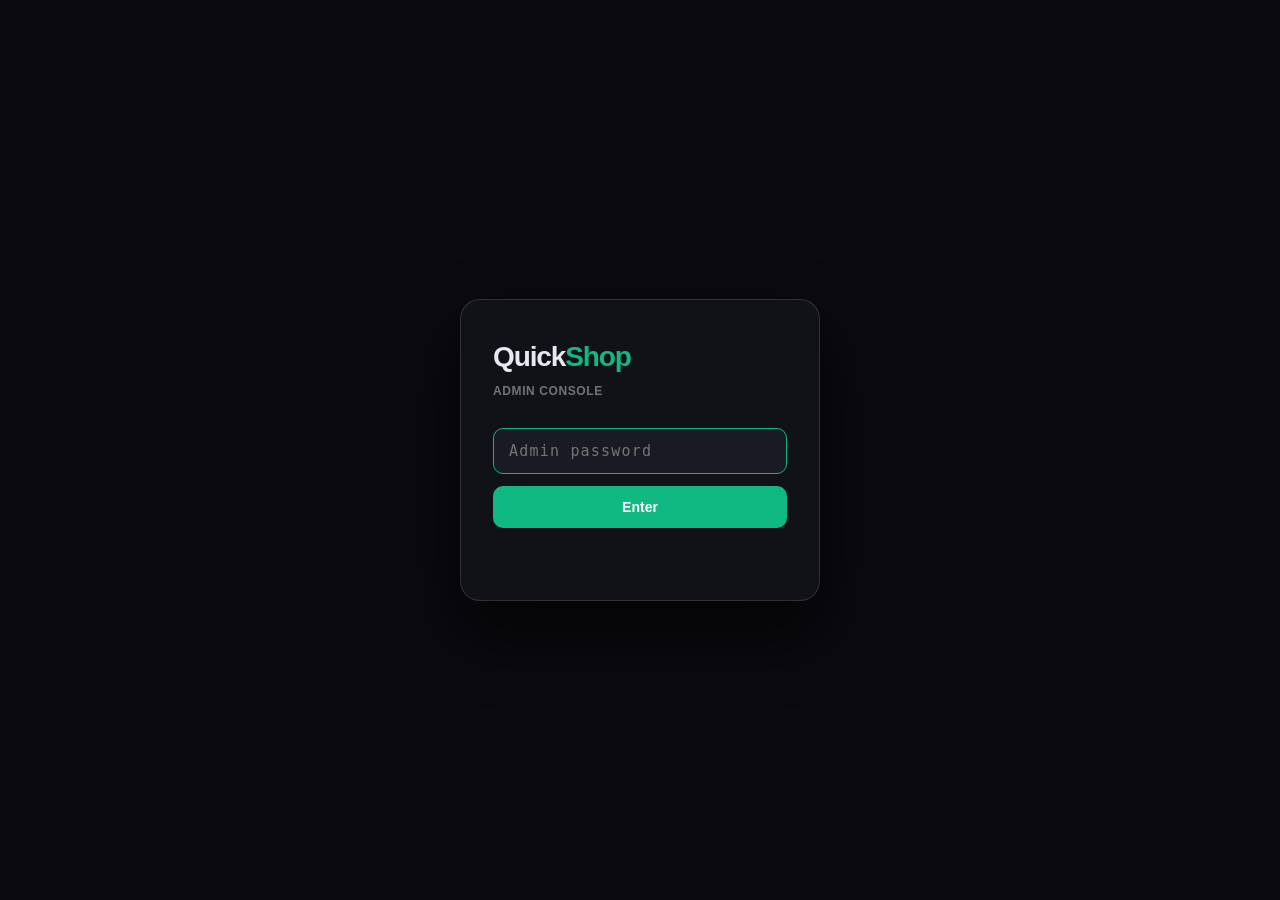
<file: admin.html>
<!DOCTYPE html>
<html lang="en">
<head>
  <meta charset="UTF-8" />
  <meta name="viewport" content="width=device-width, initial-scale=1.0" />
  <title>QS Admin</title>
  <meta name="robots" content="noindex, nofollow, noarchive, nosnippet" />
  <meta http-equiv="X-Content-Type-Options" content="nosniff" />
  <style>
    *, *::before, *::after { box-sizing: border-box; margin: 0; padding: 0; }
    :root {
      --bg:        #0a0a0f;
      --surface:   #111118;
      --lift:      #1a1a24;
      --border:    rgba(255,255,255,0.07);
      --border-hi: rgba(255,255,255,0.13);
      --text:      #e8e8f0;
      --muted:     rgba(232,232,240,0.45);
      --dim:       rgba(232,232,240,0.25);
      --green:     #10b981;
      --green-bg:  rgba(16,185,129,0.12);
      --green-bd:  rgba(16,185,129,0.3);
      --red:       #ef4444;
      --red-bg:    rgba(239,68,68,0.10);
      --red-bd:    rgba(239,68,68,0.25);
      --amber:     #f59e0b;
      --amber-bg:  rgba(245,158,11,0.10);
      --amber-bd:  rgba(245,158,11,0.25);
      --violet:    #a78bfa;
      --violet-bg: rgba(167,139,250,0.10);
      --violet-bd: rgba(167,139,250,0.25);
      --radius:    14px;
    }
    html, body { height: 100%; background: var(--bg); color: var(--text); font-family: -apple-system, BlinkMacSystemFont, 'Segoe UI', sans-serif; font-size: 14px; line-height: 1.5; -webkit-font-smoothing: antialiased; }

    /* GATE */
    #gate { position: fixed; inset: 0; display: flex; align-items: center; justify-content: center; background: var(--bg); z-index: 9999; padding: 24px; }
    #gate-card { width: 100%; max-width: 360px; background: var(--surface); border: 1px solid var(--border-hi); border-radius: 20px; padding: 36px 32px; box-shadow: 0 32px 64px rgba(0,0,0,0.6); }
    #gate-logo { font-size: 28px; font-weight: 900; letter-spacing: -0.04em; color: var(--text); margin-bottom: 4px; }
    #gate-logo span { color: var(--green); }
    #gate-sub { font-size: 12px; color: var(--muted); font-weight: 600; letter-spacing: 0.05em; text-transform: uppercase; margin-bottom: 28px; }
    #gate-input { width: 100%; background: var(--lift); border: 1.5px solid var(--border-hi); border-radius: 10px; color: var(--text); font-size: 15px; font-family: monospace; padding: 13px 15px; outline: none; letter-spacing: 0.08em; transition: border-color 0.15s; margin-bottom: 12px; }
    #gate-input[type="password"] { -webkit-text-security: disc; }
    #gate-input:focus { border-color: var(--green); }
    #gate-input.error { border-color: var(--red); animation: shake 0.3s ease; }
    #gate-btn { width: 100%; background: var(--green); border: 0; border-radius: 10px; color: #fff; font-size: 14px; font-weight: 700; padding: 13px; cursor: pointer; font-family: inherit; }
    #gate-btn:disabled { opacity: 0.5; cursor: not-allowed; }
    #gate-err { font-size: 12px; color: var(--red); text-align: center; margin-top: 10px; min-height: 18px; line-height: 1.5; }
    #gate-attempts { font-size: 11px; color: var(--dim); text-align: center; margin-top: 8px; }

    /* APP */
    #app { display: none; min-height: 100vh; }
    #app.visible { display: block; }

    /* HEADER */
    #header { position: sticky; top: 0; z-index: 100; background: rgba(10,10,15,0.9); backdrop-filter: blur(20px); border-bottom: 1px solid var(--border); padding: 14px 20px; display: flex; align-items: center; justify-content: space-between; }
    #header-brand { font-size: 15px; font-weight: 800; letter-spacing: -0.02em; }
    #header-brand span { color: var(--green); }
    #header-meta { font-size: 11px; color: var(--muted); font-weight: 600; }
    #header-actions { display: flex; align-items: center; gap: 8px; }
    #refresh-btn { background: var(--lift); border: 1px solid var(--border-hi); border-radius: 8px; color: var(--text); font-size: 12px; font-weight: 600; padding: 7px 12px; cursor: pointer; font-family: inherit; }
    #signout-btn { background: var(--red-bg); border: 1px solid var(--red-bd); border-radius: 8px; color: var(--red); font-size: 12px; font-weight: 600; padding: 7px 12px; cursor: pointer; font-family: inherit; }

    /* STATS */
    #stats { display: grid; grid-template-columns: repeat(4,1fr); gap: 10px; padding: 16px 20px; border-bottom: 1px solid var(--border); }
    .stat-card { background: var(--surface); border: 1px solid var(--border); border-radius: var(--radius); padding: 14px 16px; }
    .stat-val { font-size: 24px; font-weight: 900; letter-spacing: -0.04em; line-height: 1; margin-bottom: 4px; }
    .stat-lbl { font-size: 10px; font-weight: 700; text-transform: uppercase; letter-spacing: 0.06em; color: var(--muted); }
    .stat-green  .stat-val { color: var(--green); }
    .stat-red    .stat-val { color: var(--red); }
    .stat-amber  .stat-val { color: var(--amber); }
    .stat-violet .stat-val { color: var(--violet); }

    /* ACCOUNT FILTERS */
    #filters { margin: 16px 20px 0; padding: 14px; background: var(--surface); border: 1px solid var(--border); border-radius: var(--radius); display: grid; grid-template-columns: repeat(4, minmax(0, 1fr)); gap: 10px; }
    .filter-field { display: flex; flex-direction: column; gap: 5px; min-width: 0; }
    .filter-field label { color: var(--muted); font-size: 10px; font-weight: 700; text-transform: uppercase; letter-spacing: .06em; }
    .filter-field select, .filter-field input { width: 100%; min-width: 0; padding: 9px 10px; border-radius: 8px; border: 1px solid var(--border-hi); background: var(--lift); color: var(--text); font: inherit; color-scheme: dark; }
    #filter-summary { grid-column: 1 / -1; color: var(--muted); font-size: 11px; }
    @media (max-width: 700px) { #filters { grid-template-columns: repeat(2, minmax(0, 1fr)); margin-left: 12px; margin-right: 12px; } #stats { grid-template-columns: repeat(2,1fr); padding-left: 12px; padding-right: 12px; } #vendor-list { padding-left: 12px; padding-right: 12px; } }
    /* VENDOR LIST */
    #vendor-list { padding: 16px 20px; display: flex; flex-direction: column; gap: 10px; }
    .vendor-card { background: var(--surface); border: 1px solid var(--border); border-radius: var(--radius); overflow: hidden; }
    .vendor-card.is-founder { border-color: rgba(167,139,250,0.25); }
    .vendor-top { display: flex; align-items: center; gap: 14px; padding: 16px; }
    .vendor-avatar { width: 44px; height: 44px; border-radius: 11px; background: var(--lift); border: 1px solid var(--border-hi); display: flex; align-items: center; justify-content: center; font-size: 16px; font-weight: 800; color: var(--green); flex-shrink: 0; text-transform: uppercase; overflow: hidden; }
    .vendor-avatar img { width: 100%; height: 100%; object-fit: cover; border-radius: inherit; }
    .vendor-info { flex: 1; min-width: 0; }
    .vendor-name  { font-size: 14px; font-weight: 700; white-space: nowrap; overflow: hidden; text-overflow: ellipsis; }
    .vendor-email { font-size: 11px; color: var(--muted); white-space: nowrap; overflow: hidden; text-overflow: ellipsis; margin-top: 2px; }
    .vendor-badges { display: flex; gap: 5px; margin-top: 5px; flex-wrap: wrap; }
    .badge { font-size: 10px; font-weight: 700; padding: 2px 8px; border-radius: 99px; white-space: nowrap; }
    .badge-active  { background: var(--green-bg);  color: var(--green);  border: 1px solid var(--green-bd); }
    .badge-lapsed  { background: var(--red-bg);    color: var(--red);    border: 1px solid var(--red-bd); }
    .badge-pending { background: var(--amber-bg);  color: var(--amber);  border: 1px solid var(--amber-bd); }
    .badge-founder { background: var(--violet-bg); color: var(--violet); border: 1px solid var(--violet-bd); }
    .vendor-meta { padding: 0 16px 14px; display: flex; flex-wrap: wrap; gap: 6px; font-size: 11px; color: var(--muted); }
    .vendor-meta-item { background: var(--lift); border: 1px solid var(--border); border-radius: 6px; padding: 3px 8px; }
    .vendor-meta-item.expiry-soon { color: var(--amber); border-color: var(--amber-bd); }
    .vendor-meta-item.expiry-ok   { color: var(--green); border-color: var(--green-bd); }
    .vendor-meta-item.expiry-gone { color: var(--red);   border-color: var(--red-bd); }
    .vendor-actions { border-top: 1px solid var(--border); padding: 10px 16px; display: flex; gap: 8px; flex-wrap: wrap; align-items: center; }
    .btn { font-size: 12px; font-weight: 700; padding: 7px 14px; border-radius: 8px; border: 0; cursor: pointer; white-space: nowrap; font-family: inherit; transition: opacity 0.15s; }
    .btn:active { opacity: 0.8; }
    .btn:disabled { opacity: 0.35; cursor: not-allowed; }
    .btn-activate    { background: var(--green); color: #fff; }
    .btn-revoke      { background: var(--red-bg);    color: var(--red);    border: 1px solid var(--red-bd); }
    .btn-founder-on  { background: var(--violet-bg); color: var(--violet); border: 1px solid var(--violet-bd); }
    .btn-founder-off { background: var(--lift);      color: var(--muted);  border: 1px solid var(--border-hi); }
    .action-result { font-size: 11px; font-weight: 600; margin-left: auto; opacity: 0; transition: opacity 0.3s; color: var(--green); }
    .action-result.visible { opacity: 1; }
    .action-result.error { color: var(--red); }


    /* REFERRAL PAYOUTS — compact operational queue */
    #payout-section { margin: 16px 20px 0; padding: 16px; background: var(--surface); border: 1px solid var(--border); border-radius: var(--radius); }
    .payout-heading { display:flex; align-items:flex-start; justify-content:space-between; gap:12px; flex-wrap:wrap; margin-bottom:12px; }
    .payout-title { font-size:15px; font-weight:800; letter-spacing:-.02em; }
    .payout-subtitle { color:var(--muted); font-size:11px; margin-top:3px; max-width:620px; }
    #payout-summary { display:grid; grid-template-columns:repeat(3,minmax(0,1fr)); gap:8px; margin-bottom:12px; }
    .payout-stat { background:var(--lift); border:1px solid var(--border); border-radius:10px; padding:10px 12px; }
    .payout-stat strong { display:block; font-size:20px; line-height:1.2; font-variant-numeric:tabular-nums; }
    .payout-stat span { display:block; color:var(--muted); font-size:10px; text-transform:uppercase; letter-spacing:.05em; margin-top:4px; }
    .payout-toolbar { display:grid; grid-template-columns:minmax(180px,.7fr) minmax(220px,1.3fr); gap:8px; margin-bottom:12px; }
    .payout-toolbar label { display:flex; flex-direction:column; gap:5px; color:var(--muted); font-size:10px; font-weight:700; text-transform:uppercase; letter-spacing:.06em; min-width:0; }
    .payout-toolbar select, .payout-toolbar input { width:100%; min-width:0; padding:9px 10px; border-radius:8px; border:1px solid var(--border-hi); background:var(--lift); color:var(--text); font:inherit; color-scheme:dark; }
    .payout-queue-note { color:var(--muted); font-size:11px; margin:0 0 10px; }
    #payout-list { display:grid; grid-template-columns:repeat(2,minmax(0,1fr)); gap:8px; align-items:start; }
    .payout-card { min-width:0; border:1px solid var(--border-hi); border-radius:11px; overflow:hidden; background:rgba(255,255,255,.012); }
    .payout-card.is-priority { border-color:var(--amber-bd); }
    .payout-card.is-ready { border-color:var(--green-bd); }
    .payout-main { padding:12px; display:flex; gap:12px; align-items:flex-start; }
    .payout-vendor { flex:1; min-width:0; }
    .payout-vendor-name { font-weight:800; font-size:13px; overflow-wrap:anywhere; }
    .payout-vendor-meta { color:var(--muted); font-size:11px; overflow-wrap:anywhere; margin-top:2px; }
    .payout-badges { display:flex; flex-wrap:wrap; gap:5px; margin-top:7px; }
    .payout-progress { height:5px; background:var(--lift); border-radius:99px; overflow:hidden; margin-top:9px; }
    .payout-progress > span { display:block; height:100%; background:var(--amber); border-radius:99px; }
    .payout-progress.ready > span { background:var(--green); }
    .payout-count { font-size:12px; font-weight:800; white-space:nowrap; text-align:right; font-variant-numeric:tabular-nums; }
    .payout-count small { display:block; color:var(--muted); font-size:10px; font-weight:600; margin-top:3px; }
    .payout-actions { border-top:1px solid var(--border); padding:9px 12px; display:flex; gap:7px; align-items:center; flex-wrap:wrap; }
    .payout-actions .vendor-email { flex:1 1 100%; margin-top:2px; }
    .btn-payout { background:var(--green); color:#fff; }
    .btn-whatsapp { background:#166534; color:#fff; }
    .btn-paid { background:var(--violet-bg); color:var(--violet); border:1px solid var(--violet-bd); }
    .btn-muted { background:var(--lift); color:var(--muted); border:1px solid var(--border-hi); }
    .payout-empty { grid-column:1 / -1; padding:18px 10px; color:var(--muted); font-size:12px; text-align:center; }
    .payout-error { color:var(--red); }
    @media (max-width:900px) { #payout-list { grid-template-columns:1fr; } }
    @media (max-width:700px) { #payout-section { margin-left:12px; margin-right:12px; padding:12px; } #payout-summary { grid-template-columns:repeat(3,minmax(0,1fr)); } .payout-stat { padding:9px 8px; } .payout-stat strong { font-size:17px; } .payout-main { padding:10px; } .payout-toolbar { grid-template-columns:1fr; } }

    /* Admin workspace refinements */
    #stats{gap:8px;padding:12px 20px 0;border-bottom:0}
    .stat-card{background:transparent;border:1px solid var(--border);border-radius:10px;padding:9px 12px}
    .stat-val{font-size:20px;font-weight:850;letter-spacing:-.04em;line-height:1;margin-bottom:4px}
    .stat-lbl{font-size:9px;font-weight:700;letter-spacing:.06em}
    .queue-label-short{display:none}
    #header{position:sticky;top:0;z-index:100;background:rgba(10,10,15,.96);backdrop-filter:blur(20px);padding:10px 20px;gap:12px}
    #header-actions{display:flex;align-items:center;gap:7px;flex-wrap:wrap}
    #payout-open-btn{display:inline-flex;align-items:center;gap:7px;min-height:36px;padding:7px 12px;background:var(--green-bg);border:1px solid var(--green-bd);border-radius:8px;color:var(--green);font-size:12px;font-weight:800;cursor:pointer;font-family:inherit;white-space:nowrap}
    .attention-count{display:inline-flex;align-items:center;justify-content:center;min-width:19px;height:19px;padding:0 5px;border-radius:99px;background:var(--amber);color:#17120a;font-size:10px;font-weight:900}
    .attention-count[hidden]{display:none!important}
    #global-tools{display:flex;align-items:center;gap:8px;padding:12px 20px 0;position:relative;overflow:visible}
    #account-search{flex:1;min-width:0;width:100%;padding:11px 13px;border-radius:10px;border:1px solid var(--border-hi);background:var(--surface);color:var(--text);font:inherit}
    #filters-toggle{flex-shrink:0;padding:10px 12px;border-radius:10px;border:1px solid var(--border-hi);background:var(--lift);color:var(--text);font:inherit;font-size:12px;font-weight:700;cursor:pointer}
    #active-filter-chips{display:flex;flex-wrap:wrap;gap:6px;padding:7px 20px 0}
    .filter-chip{border:1px solid var(--border-hi);background:var(--lift);color:var(--muted);border-radius:99px;padding:3px 8px;font-size:10px}
    #filters[hidden]{display:none!important}
    #filters{position:fixed;z-index:450;display:grid;grid-template-columns:minmax(0,1fr);gap:10px;width:min(360px,calc(100vw - 24px));max-height:min(70dvh,520px);overflow:auto;padding:14px;margin:0;border:1px solid var(--border-hi);border-radius:13px;background:var(--surface);box-shadow:0 18px 50px rgba(0,0,0,.48)}
    #filters .filter-field{min-width:0}
    #filters #filter-summary{grid-column:1/-1;padding-top:2px;font-size:11px;color:var(--muted)}
    @media(min-width:560px){#filters{grid-template-columns:repeat(2,minmax(0,1fr))}#filters .filter-field:first-child{grid-column:1/-1}}
    #payout-overlay{position:fixed;inset:0;z-index:500;display:none;align-items:center;justify-content:center;padding:16px;background:rgba(3,5,8,.8);backdrop-filter:blur(10px)}
    #payout-overlay.open{display:flex;animation:queue-in .16s ease-out}
    #payout-section{margin:0;width:min(1180px,100%);max-height:calc(100dvh - 32px);overflow-y:auto;overscroll-behavior:contain;background:var(--bg);border-color:var(--border-hi);scrollbar-gutter:stable}
    #payout-section>.payout-heading{position:sticky;top:-12px;z-index:3;background:var(--bg);padding:12px 0 10px;margin-top:-12px;border-bottom:1px solid var(--border)}
    #payout-list{display:grid;grid-template-columns:repeat(2,minmax(0,1fr));gap:8px;align-items:start}
    #activation-attention{margin:0 0 14px;padding:0 0 12px;border:0;border-bottom:1px solid var(--border);background:transparent;border-radius:0}
    #activation-attention[hidden]{display:none!important}
    .activation-attention-heading{display:flex;justify-content:space-between;gap:8px;font-size:12px;font-weight:800;margin-bottom:7px}
    #activation-list{display:grid;grid-template-columns:repeat(2,minmax(0,1fr));gap:6px}
    .activation-row{display:flex;align-items:center;justify-content:space-between;gap:8px;min-width:0;padding:8px 0;background:transparent;border:0;border-bottom:1px solid var(--border)}
    .vendor-card.review-target{border-color:var(--green);box-shadow:0 0 0 2px var(--green-bg);scroll-margin-top:100px}
    .activation-row-info{min-width:0;overflow-wrap:anywhere;font-size:11px}
    .activation-row-info small{display:block;color:var(--muted);font-size:10px}
    .activation-review{flex-shrink:0;background:var(--lift);color:var(--text);border:1px solid var(--border-hi);border-radius:7px;padding:6px 8px;font:inherit;font-size:10px;font-weight:700;cursor:pointer}
    @media(max-width:700px){#activation-list{grid-template-columns:1fr}}
    #payout-close-btn{width:36px;height:36px;display:inline-flex;align-items:center;justify-content:center;border:1px solid var(--border-hi);border-radius:9px;background:var(--lift);color:var(--text);font-size:20px;cursor:pointer}
    body.queue-open{overflow:hidden}
    .vendor-referral-summary{display:grid;grid-template-columns:repeat(3,minmax(0,1fr));gap:7px;padding:0 16px 12px}
    .vendor-referral-metric{min-width:0;background:rgba(255,255,255,.018);border:1px solid var(--border);border-radius:8px;padding:7px 9px}
    .vendor-referral-metric strong{display:block;font-size:14px;line-height:1.2;font-variant-numeric:tabular-nums}
    .vendor-referral-metric span{display:block;color:var(--muted);font-size:9px;text-transform:uppercase;letter-spacing:.04em;margin-top:3px}
    @keyframes queue-in{from{opacity:0}to{opacity:1}}
    @media(prefers-reduced-motion:reduce){#payout-overlay.open{animation:none}}
    @media(max-width:700px){#header{padding:9px 12px;align-items:flex-start}#header-meta{display:none}#header-actions{gap:5px}#payout-open-btn,#refresh-btn,#signout-btn{min-height:36px;padding:7px 8px;font-size:11px}#global-tools{padding:10px 12px 0}#active-filter-chips{padding-left:12px;padding-right:12px}#filters{grid-template-columns:repeat(2,minmax(0,1fr));margin-left:12px;margin-right:12px}#stats{grid-template-columns:repeat(4,minmax(0,1fr));gap:5px;padding:10px 12px 0}.stat-card{padding:8px 5px}.stat-val{font-size:17px}.stat-lbl{font-size:8px;letter-spacing:0}#vendor-list{padding:12px}#payout-overlay{padding:0;align-items:stretch}#payout-section{width:100%;height:100dvh;max-height:100dvh;border-radius:0;padding:12px;padding-top:max(12px,env(safe-area-inset-top));padding-bottom:max(12px,env(safe-area-inset-bottom))}#payout-list{grid-template-columns:1fr}.vendor-referral-summary{padding-left:12px;padding-right:12px;gap:5px}.vendor-referral-metric{padding:7px}.vendor-referral-metric span{font-size:8px}}
    @media(max-width:430px){#header-brand{font-size:13px}#header-actions{gap:4px}#payout-open-btn{max-width:116px;overflow:hidden;text-overflow:ellipsis;font-size:10px}.queue-label-full{display:none}.queue-label-short{display:inline}#refresh-btn,#signout-btn{font-size:0;min-width:36px}#refresh-btn:after{content:'↻';font-size:16px}#signout-btn:after{content:'⇥';font-size:16px}#stats{grid-template-columns:repeat(2,minmax(0,1fr))}}
    /* STATES */
    #loading-state, #empty-state, #error-state { padding: 60px 20px; text-align: center; color: var(--muted); line-height: 1.7; }
    .spinner { width: 28px; height: 28px; border: 2.5px solid var(--border-hi); border-top-color: var(--green); border-radius: 50%; animation: spin 0.7s linear infinite; margin: 0 auto 12px; }

    /* TOAST */
    #toast { position: fixed; bottom: 24px; left: 50%; transform: translateX(-50%) translateY(80px); background: var(--surface); border: 1px solid var(--border-hi); border-radius: 10px; padding: 11px 18px; font-size: 13px; font-weight: 600; color: var(--text); box-shadow: 0 8px 32px rgba(0,0,0,0.5); transition: transform 0.28s cubic-bezier(0.34,1.56,0.64,1), opacity 0.28s; opacity: 0; z-index: 9999; white-space: nowrap; pointer-events: none; }
    #toast.show { transform: translateX(-50%) translateY(0); opacity: 1; }
    #toast.success { border-color: var(--green-bd); color: var(--green); }
    #toast.error   { border-color: var(--red-bd);   color: var(--red); }

    /* CONFIRM */
    #confirm-overlay { position: fixed; inset: 0; background: rgba(0,0,0,0.7); backdrop-filter: blur(8px); display: none; align-items: center; justify-content: center; z-index: 9998; padding: 24px; }
    #confirm-overlay.open { display: flex; }
    #confirm-card { background: var(--surface); border: 1px solid var(--border-hi); border-radius: 18px; padding: 28px 24px; max-width: 340px; width: 100%; box-shadow: 0 24px 48px rgba(0,0,0,0.6); }
    #confirm-title { font-size: 16px; font-weight: 800; margin-bottom: 8px; }
    #confirm-body  { font-size: 13px; color: var(--muted); line-height: 1.6; margin-bottom: 20px; }
    #confirm-actions { display: flex; gap: 10px; }
    #confirm-ok     { flex: 1; padding: 11px; border-radius: 10px; border: 0; font-size: 13px; font-weight: 700; cursor: pointer; background: var(--red); color: #fff; font-family: inherit; }
    #confirm-cancel { flex: 1; padding: 11px; border-radius: 10px; border: 1px solid var(--border-hi); font-size: 13px; font-weight: 700; cursor: pointer; background: var(--lift); color: var(--text); font-family: inherit; }

    /* LOCKSCREEN */
    #lockscreen { position: fixed; inset: 0; background: var(--bg); display: none; align-items: center; justify-content: center; z-index: 99999; flex-direction: column; gap: 12px; text-align: center; padding: 24px; }
    #lockscreen.visible { display: flex; }
    #lock-icon  { font-size: 40px; margin-bottom: 4px; }
    #lock-title { font-size: 18px; font-weight: 800; }
    #lock-body  { font-size: 13px; color: var(--muted); line-height: 1.6; }
    #lock-timer { font-size: 24px; font-weight: 900; color: var(--red); font-variant-numeric: tabular-nums; }

    @keyframes spin  { to { transform: rotate(360deg); } }
    @keyframes shake { 0%,100%{transform:translateX(0)} 20%,60%{transform:translateX(-6px)} 40%,80%{transform:translateX(6px)} }
  </style>
</head>
<body>

<div id="lockscreen">
  <div id="lock-icon">🔒</div>
  <div id="lock-title">Too many attempts</div>
  <div id="lock-body">Admin access locked. Try again in:</div>
  <div id="lock-timer">15:00</div>
</div>

<div id="gate">
  <div id="gate-card">
    <div id="gate-logo">Quick<span>Shop</span></div>
    <div id="gate-sub">Admin Console</div>
    <input id="gate-input" type="password" placeholder="Admin password" autocomplete="current-password" autofocus />
    <button id="gate-btn" type="button">Enter</button>
    <div id="gate-err"></div>
    <div id="gate-attempts"></div>
  </div>
</div>

<div id="confirm-overlay">
  <div id="confirm-card">
    <div id="confirm-title"></div>
    <div id="confirm-body"></div>
    <div id="confirm-actions">
      <button id="confirm-cancel" type="button">Cancel</button>
      <button id="confirm-ok"     type="button">Confirm</button>
    </div>
  </div>
</div>

<div id="toast"></div>

<div id="app">
  <div id="header">
    <div><div id="header-brand">Quick<span>Shop</span> Admin</div><div id="header-meta">Vendor management console</div></div>
    <div id="header-actions">
      <button id="payout-open-btn" type="button" aria-haspopup="dialog" aria-controls="payout-section" aria-expanded="false"><span class="queue-label-full">Action queue</span><span class="queue-label-short">Action queue</span> <span id="attention-count" class="attention-count" hidden></span></button>
      <button id="refresh-btn" type="button" aria-label="Refresh vendor and referral data">&#8635; Refresh</button>
      <button id="signout-btn" type="button" aria-label="Sign out">Sign out</button>
    </div>
  </div>
  <div id="global-tools" role="search"><input id="account-search" type="search" placeholder="Search store, owner, email, phone or ID…" autocomplete="off" aria-label="Search all vendors" /><button id="filters-toggle" type="button" aria-controls="filters" aria-expanded="false">☷ Filters</button></div>
  <div id="active-filter-chips" aria-live="polite"></div>
  <div id="stats">
    <div class="stat-card stat-violet"><div class="stat-val" id="s-total">&#8212;</div><div class="stat-lbl">Total</div></div>
    <div class="stat-card stat-green"> <div class="stat-val" id="s-active">&#8212;</div><div class="stat-lbl">Active</div></div>
    <div class="stat-card stat-red">   <div class="stat-val" id="s-lapsed">&#8212;</div><div class="stat-lbl">Lapsed</div></div>
    <div class="stat-card stat-amber"> <div class="stat-val" id="s-expiring">&#8212;</div><div class="stat-lbl">Expiring &le;7d</div></div>
  </div>

  <div id="payout-overlay" aria-hidden="true"><section id="payout-section" role="dialog" aria-modal="true" aria-labelledby="payout-dialog-title" tabindex="-1">
    <div class="payout-heading"><div><div class="payout-title" id="payout-dialog-title">Activation &amp; payout action queue</div><div class="payout-subtitle">Payment claims awaiting review and referral payouts that need action. Use Active stores or Approaching to check referral progress.</div></div>
      <div style="display:flex;gap:7px;align-items:center"><button id="payout-refresh-btn" class="btn btn-muted" type="button">Refresh queue</button><button id="payout-close-btn" type="button" aria-label="Close referral payout queue" title="Close queue">×</button></div>
    </div>
    <section id="activation-attention" aria-label="Activation waiting list" hidden><div class="activation-attention-heading"><span>Activation waiting list</span><span id="activation-count">0</span></div><div id="activation-list"></div></section>
    <div id="payout-summary" aria-live="polite">
      <div class="payout-stat"><strong id="ps-near">—</strong><span>Active · approaching</span></div>
      <div class="payout-stat"><strong id="ps-ready">—</strong><span>Ready / requested</span></div>
      <div class="payout-stat"><strong id="ps-pending">—</strong><span>Outstanding batches</span></div>
    </div>
    <div class="payout-toolbar" aria-label="Payout queue filters">
      <label for="payout-view-filter">Queue view
        <select id="payout-view-filter">
          <option value="priority">Priority queue</option>
          <option value="outstanding">Outstanding requests</option>
          <option value="active">Active stores</option>
          <option value="ready">Ready / review</option>
          <option value="approaching">Approaching (7–9)</option>
          <option value="history">Inactive / history</option>
          <option value="all">All payout records</option>
        </select>
      </label>
    </div>
    <div id="payout-queue-note" class="payout-queue-note" aria-live="polite">Priority queue · unresolved payout requests and active stores nearing payout.</div>
    <div id="payout-list"><div class="payout-empty">Sign in to load referral payout data.</div></div>
  </section></div>
  <section id="filters" aria-label="Filter accounts" hidden>
    <div class="filter-field"><label for="status-filter">Account status</label><select id="status-filter"><option value="all">All accounts</option><option value="active">Active stores</option><option value="inactive">Inactive stores</option><option value="pending-activation">Pending activation</option><option value="founders">Founders</option><option value="never">Never activated / no recorded payment</option></select></div>
    <div class="filter-field"><label for="created-from">Created from</label><input id="created-from" type="date" /></div>
    <div class="filter-field"><label for="created-to">Created to</label><input id="created-to" type="date" /></div>
    <div id="filter-summary" aria-live="polite">Showing all accounts</div>
  </section>

  <div id="vendor-list">
    <div id="loading-state"><div class="spinner"></div>Loading vendors&hellip;</div>
  </div>
</div>

<script>
(function () {
  'use strict';

  // ── BRUTE-FORCE PROTECTION ─────────────────────────────────────────────
  var MAX_ATTEMPTS = 5;
  var LOCKOUT_MS   = 15 * 60 * 1000;
  var ATTEMPT_KEY  = 'qs_admin_attempts';
  var LOCKOUT_KEY  = 'qs_admin_lockout_until';

  function getAttempts()     { return parseInt(sessionStorage.getItem(ATTEMPT_KEY)  || '0', 10); }
  function getLockoutUntil() { return parseInt(sessionStorage.getItem(LOCKOUT_KEY) || '0', 10); }
  function setAttempts(n)    { sessionStorage.setItem(ATTEMPT_KEY, String(n)); }
  function setLockoutUntil(t){ sessionStorage.setItem(LOCKOUT_KEY, String(t)); }
  function clearAttempts()   { sessionStorage.removeItem(ATTEMPT_KEY); sessionStorage.removeItem(LOCKOUT_KEY); }

  // ── LOCKSCREEN ─────────────────────────────────────────────────────────
  var _lockInterval = null;
  function showLockscreen() {
    document.getElementById('lockscreen').classList.add('visible');
    document.getElementById('gate').style.display = 'none';
    function tick() {
      var remaining = Math.max(0, getLockoutUntil() - Date.now());
      if (remaining <= 0) {
        clearAttempts();
        document.getElementById('lockscreen').classList.remove('visible');
        document.getElementById('gate').style.display = 'flex';
        document.getElementById('gate-err').textContent = '';
        document.getElementById('gate-attempts').textContent = '';
        clearInterval(_lockInterval);
        return;
      }
      var m = Math.floor(remaining / 60000);
      var s = Math.floor((remaining % 60000) / 1000);
      document.getElementById('lock-timer').textContent =
        String(m).padStart(2,'0') + ':' + String(s).padStart(2,'0');
    }
    tick();
    clearInterval(_lockInterval);
    _lockInterval = setInterval(tick, 500);
  }
  if (getLockoutUntil() > Date.now()) showLockscreen();

  // ── SHA-256 via Web Crypto (no external deps) ──────────────────────────
  function sha256hex(str) {
    return crypto.subtle.digest('SHA-256', new TextEncoder().encode(str))
      .then(function(buf) {
        return Array.from(new Uint8Array(buf))
          .map(function(b) { return b.toString(16).padStart(2,'0'); })
          .join('');
      });
  }

  // ── SESSION TOKEN (memory only — never localStorage) ───────────────────
  // The SHA-256 of the password is used as the X-Admin-Token header.
  // The server compares it to ADMIN_PASSWORD_HASH (same value, stored as env var).
  // The service key lives ONLY in api/admin.js on the server — never here.
  var _adminToken = null;

  // ── API CALL ───────────────────────────────────────────────────────────
  function apiCall(action, extra) {
    if (!_adminToken) {
      toast('Session expired — re-enter password', 'error');
      return Promise.reject(new Error('No session'));
    }
    return fetch('/api/admin', {
      method: 'POST',
      headers: {
        'Content-Type':  'application/json',
        'X-Admin-Token': _adminToken,
      },
      body: JSON.stringify(Object.assign({ action: action }, extra || {})),
    }).then(function(res) {
      return res.json().then(function(data) {
        if (!res.ok) throw new Error(data.error || ('HTTP ' + res.status));
        return data;
      });
    });
  }

  // ── GATE ───────────────────────────────────────────────────────────────
  var gateInput = document.getElementById('gate-input');
  var gateBtn   = document.getElementById('gate-btn');
  var gateErr   = document.getElementById('gate-err');
  var gateAtt   = document.getElementById('gate-attempts');

  function updateAttemptDisplay() {
    var n = getAttempts();
    gateAtt.textContent = n > 0
      ? (MAX_ATTEMPTS - n) + ' attempt' + ((MAX_ATTEMPTS - n) === 1 ? '' : 's') + ' remaining'
      : '';
  }
  updateAttemptDisplay();

  function tryGate() {
    if (getLockoutUntil() > Date.now()) { showLockscreen(); return; }
    var pass = (gateInput.value || '').trim();
    if (!pass) return;
    gateBtn.disabled = true;
    gateBtn.textContent = 'Checking\u2026';
    gateErr.textContent = '';

    sha256hex(pass).then(function(hash) {
      // Send the hash as our auth token. Server validates it and
      // returns vendor data on success — saving a round-trip.
      return fetch('/api/admin', {
        method:  'POST',
        headers: { 'Content-Type': 'application/json', 'X-Admin-Token': hash },
        body:    JSON.stringify({ action: 'get_vendors' }),
      });
    }).then(function(res) {
      return res.json().then(function(data) { return { status: res.status, data: data }; });
    }).then(function(result) {
      if (result.status === 401) {
        var attempts = getAttempts() + 1;
        setAttempts(attempts);
        gateInput.value = '';
        gateInput.classList.add('error');
        setTimeout(function() { gateInput.classList.remove('error'); }, 400);
        if (attempts >= MAX_ATTEMPTS) {
          setLockoutUntil(Date.now() + LOCKOUT_MS);
          showLockscreen();
        } else {
          gateErr.textContent = 'Wrong password.';
          updateAttemptDisplay();
          gateInput.focus();
        }
      } else if (!result.data || result.data.error) {
        gateErr.textContent = result.data.error || 'Server error. Check Vercel env vars.';
      } else {
        // Auth passed — store token, show app with already-fetched vendor data
        clearAttempts();
        _adminToken = sha256hex.__lastHash;
        // Re-derive from input since sha256hex is async; store from closure
        gateInput.value = '';
        document.getElementById('gate').style.display = 'none';
        document.getElementById('app').classList.add('visible');
        renderVendors(result.data.vendors || [], result.data.paymentClaimsAvailable);
      }
    }).catch(function(err) {
      gateErr.textContent = 'Error: ' + (err.message || 'unknown');
    }).finally(function() {
      gateBtn.disabled = false;
      gateBtn.textContent = 'Enter';
    });
  }

  // Re-implement tryGate cleanly to avoid the closure issue with _adminToken
  function tryGateClean() {
    if (getLockoutUntil() > Date.now()) { showLockscreen(); return; }
    var pass = (gateInput.value || '').trim();
    if (!pass) return;
    gateBtn.disabled = true;
    gateBtn.textContent = 'Checking\u2026';
    gateErr.textContent = '';

    var _hash = null;
    sha256hex(pass).then(function(hash) {
      _hash = hash;
      return fetch('/api/admin', {
        method:  'POST',
        headers: { 'Content-Type': 'application/json', 'X-Admin-Token': hash },
        body:    JSON.stringify({ action: 'get_vendors' }),
      });
    }).then(function(res) {
      return res.json().then(function(data) { return { status: res.status, data: data }; });
    }).then(function(result) {
      if (result.status === 401) {
        var attempts = getAttempts() + 1;
        setAttempts(attempts);
        gateInput.value = '';
        gateInput.classList.add('error');
        setTimeout(function() { gateInput.classList.remove('error'); }, 400);
        if (attempts >= MAX_ATTEMPTS) {
          setLockoutUntil(Date.now() + LOCKOUT_MS);
          showLockscreen();
        } else {
          gateErr.textContent = 'Wrong password.';
          updateAttemptDisplay();
          gateInput.focus();
        }
      } else if (!result.data || result.data.error) {
        gateErr.textContent = result.data.error || 'Server error. Check Vercel env vars.';
      } else {
        clearAttempts();
        _adminToken = _hash;
        gateInput.value = '';
        document.getElementById('gate').style.display = 'none';
        document.getElementById('app').classList.add('visible');
        renderVendors(result.data.vendors || [], result.data.paymentClaimsAvailable);
        loadReferralPayouts();
      }
    }).catch(function(err) {
      gateErr.textContent = 'Error: ' + (err.message || 'Check connection and try again.');
    }).finally(function() {
      gateBtn.disabled = false;
      gateBtn.textContent = 'Enter';
    });
  }

  gateBtn.addEventListener('click', tryGateClean);
  gateInput.addEventListener('keydown', function(e) { if (e.key === 'Enter') tryGateClean(); });

  // ── LOCK ───────────────────────────────────────────────────────────────
  function lockAdmin() {
    _adminToken = null;
    _vendors = [];
    _payoutData = { referrals: [], batches: [], items: [], activities: [] };
    document.getElementById('app').classList.remove('visible');
    document.getElementById('vendor-list').innerHTML = '<div id="loading-state">Locked. Sign in to load accounts.</div>';
    document.getElementById('gate').style.display = 'flex';
    document.getElementById('gate').setAttribute('aria-hidden', 'false');
    gateInput.value = '';
    gateErr.textContent = '';
    gateAtt.textContent = '';
    gateBtn.disabled = false;
    gateBtn.textContent = 'Enter';
    gateInput.focus();
  }
  document.getElementById('signout-btn').addEventListener('click', lockAdmin);

  ['status-filter', 'created-from', 'created-to', 'account-search'].forEach(function(id) {
    var el = document.getElementById(id);
    el.addEventListener(id === 'account-search' ? 'input' : 'change', applyFilters);
    if (id === 'account-search') el.addEventListener('input', renderReferralPayouts);
  });

  // ── TOAST ──────────────────────────────────────────────────────────────
  var _toastTimer = null;
  function toast(msg, type) {
    var el = document.getElementById('toast');
    el.textContent = msg;
    el.className = 'show' + (type ? ' ' + type : '');
    clearTimeout(_toastTimer);
    _toastTimer = setTimeout(function() { el.className = ''; }, 3200);
  }

  // ── CONFIRM ────────────────────────────────────────────────────────────
  var _confirmResolve = null;
  function showConfirm(title, body, danger) {
    return new Promise(function(resolve) {
      _confirmResolve = resolve;
      document.getElementById('confirm-title').textContent = title;
      document.getElementById('confirm-body').textContent  = body;
      document.getElementById('confirm-ok').style.background = danger ? 'var(--red)' : 'var(--green)';
      document.getElementById('confirm-overlay').classList.add('open');
    });
  }
  document.getElementById('confirm-ok').addEventListener('click', function() {
    document.getElementById('confirm-overlay').classList.remove('open');
    if (_confirmResolve) { _confirmResolve(true); _confirmResolve = null; }
  });
  document.getElementById('confirm-cancel').addEventListener('click', function() {
    document.getElementById('confirm-overlay').classList.remove('open');
    if (_confirmResolve) { _confirmResolve(false); _confirmResolve = null; }
  });

  // ── STATE ──────────────────────────────────────────────────────────────
  var _vendors = [];
  var _paymentClaimsAvailable = false;
  var _vendorsLoaded = false, _payoutDataAvailable = false, _payoutDataError = false;
  var _referralSummaryByVendor = Object.create(null), _queueReturnFocus = null, _queueHistoryState = false;

  // ── HELPERS ────────────────────────────────────────────────────────────
  function daysFromNow(isoStr) {
    if (!isoStr) return null;
    return Math.ceil((new Date(isoStr) - Date.now()) / 86400000);
  }

  function expiryLabel(v) {
    if (v.is_founder) return null;
    if (!v.subscription_expires) return { text: 'Never activated', cls: '' };
    var d = daysFromNow(v.subscription_expires);
    if (d < 0)   return { text: 'Expired ' + Math.abs(d) + 'd ago', cls: 'expiry-gone' };
    if (d === 0) return { text: 'Expires today',                     cls: 'expiry-soon' };
    if (d <= 7)  return { text: 'Expires in ' + d + 'd',            cls: 'expiry-soon' };
    return              { text: 'Expires in ' + d + 'd',             cls: 'expiry-ok'   };
  }

  function updateStats() {
    var total    = _vendors.length;
    var active   = _vendors.filter(function(v) { return v.is_active; }).length;
    var lapsed   = _vendors.filter(function(v) { return !v.is_active && v.subscription_expires; }).length;
    var expiring = _vendors.filter(function(v) {
      if (!v.is_active || v.is_founder || !v.subscription_expires) return false;
      var d = daysFromNow(v.subscription_expires);
      return d !== null && d >= 0 && d <= 7;
    }).length;
    document.getElementById('s-total').textContent    = total;
    document.getElementById('s-active').textContent   = active;
    document.getElementById('s-lapsed').textContent   = lapsed;
    document.getElementById('s-expiring').textContent = expiring;
  }

  // ── RENDER CARD ────────────────────────────────────────────────────────
  function renderCard(v) {
    var card = document.createElement('div');
    card.className = 'vendor-card' + (v.is_founder ? ' is-founder' : '');
    card.dataset.id = v.id;

    var storeName = v.business_name || v.name || 'Unnamed vendor';
    var initial   = storeName.charAt(0).toUpperCase();

    // Avatar
    var avatarEl = document.createElement('div');
    avatarEl.className = 'vendor-avatar';
    if (v.avatar_url && typeof v.avatar_url === 'string' && v.avatar_url.startsWith('https://')) {
      var img = document.createElement('img');
      img.src = v.avatar_url;
      img.alt = storeName;
      img.onerror = function() { avatarEl.textContent = initial; };
      avatarEl.appendChild(img);
    } else {
      avatarEl.textContent = initial;
    }

    // Info
    var infoEl = document.createElement('div');
    infoEl.className = 'vendor-info';
    var nameEl = document.createElement('div');
    nameEl.className = 'vendor-name';
    nameEl.textContent = storeName;
    var emailEl = document.createElement('div');
    emailEl.className = 'vendor-email';
    emailEl.textContent = v.email || v.id;
    var badgesEl = document.createElement('div');
    badgesEl.className = 'vendor-badges';

    function mkBadge(text, cls) {
      var b = document.createElement('span');
      b.className = 'badge ' + cls;
      b.textContent = text;
      return b;
    }
    if (v.is_founder) badgesEl.appendChild(mkBadge('\u2B50 Founder', 'badge-founder'));
    if (v.is_active) {
      badgesEl.appendChild(mkBadge('\u25CF Active', 'badge-active'));
    } else if (!_paymentClaimsAvailable) {
      badgesEl.appendChild(mkBadge('Payment status unavailable', 'badge-pending'));
    } else if (v.payment_claim) {
      var claimStatus = String(v.payment_claim.status || '').toLowerCase();
      var claimLabel = {
        pending: 'Claim pending',
        approved: 'Claim approved',
        rejected: 'Claim rejected',
        cancelled: 'Claim cancelled'
      }[claimStatus] || 'Payment claim recorded';
      badgesEl.appendChild(mkBadge(claimLabel, 'badge-pending'));
    } else if (v.subscription_expires) {
      badgesEl.appendChild(mkBadge('\u25CF Lapsed', 'badge-lapsed'));
    } else {
      badgesEl.appendChild(mkBadge('Awaiting payment confirmation', 'badge-pending'));
    }

    infoEl.appendChild(nameEl);
    infoEl.appendChild(emailEl);
    infoEl.appendChild(badgesEl);

    var topEl = document.createElement('div');
    topEl.className = 'vendor-top';
    topEl.appendChild(avatarEl);
    topEl.appendChild(infoEl);
    card.appendChild(topEl);

    // Meta
    var metaEl = document.createElement('div');
    metaEl.className = 'vendor-meta';
    var hasMeta = false;
    function addMeta(text, cls) {
      var s = document.createElement('span');
      s.className = 'vendor-meta-item' + (cls ? ' ' + cls : '');
      s.textContent = text;
      metaEl.appendChild(s);
      hasMeta = true;
    }
    if (v.created_at) {
      var created = new Date(v.created_at);
      if (!isNaN(created.getTime())) addMeta('Created ' + created.toLocaleString([], { year: 'numeric', month: 'short', day: 'numeric', hour: '2-digit', minute: '2-digit' }), '');
    }
    if (v.location)     addMeta('\uD83D\uDCCD ' + v.location, '');
    if (v.store_sector) addMeta('\uD83C\uDFEA ' + v.store_sector, '');
    if (v.is_founder) {
      addMeta('\uD83D\uDD12 Permanent access', 'expiry-ok');
    } else {
      var exp = expiryLabel(v);
      if (exp && exp.text) addMeta('\uD83D\uDCC5 ' + exp.text, exp.cls);
    }
    if (hasMeta) card.appendChild(metaEl);
    var referralSummary = _referralSummaryByVendor[v.id];
    if (referralSummary) {
      var referralMetrics=document.createElement('div');referralMetrics.className='vendor-referral-summary';
      [['earnedCount','Earned referrals'],['eligibleCount','Eligible now'],['paidCount','Paid referrals']].forEach(function(metric){
        var cell=document.createElement('div');cell.className='vendor-referral-metric';
        var value=document.createElement('strong');value.textContent=String(referralSummary[metric[0]]||0);
        var label=document.createElement('span');label.textContent=metric[1];
        cell.appendChild(value);cell.appendChild(label);referralMetrics.appendChild(cell);
      });
      card.appendChild(referralMetrics);
    }

    // Actions
    var actionsEl = document.createElement('div');
    actionsEl.className = 'vendor-actions';

    function mkBtn(text, cls, action) {
      var b = document.createElement('button');
      b.type = 'button'; b.className = 'btn ' + cls;
      b.textContent = text; b.dataset.action = action;
      return b;
    }

    actionsEl.appendChild(mkBtn('\u2713 Activate 30d', 'btn-activate', 'activate'));
    if (v.is_active && !v.is_founder)
      actionsEl.appendChild(mkBtn('Revoke', 'btn-revoke', 'revoke'));
    actionsEl.appendChild(v.is_founder
      ? mkBtn('Remove founder', 'btn-founder-off', 'unfounder')
      : mkBtn('Make founder',   'btn-founder-on',  'founder'));

    var resultEl = document.createElement('span');
    resultEl.className = 'action-result';
    resultEl.id = 'res-' + v.id;
    actionsEl.appendChild(resultEl);
    card.appendChild(actionsEl);

    card.addEventListener('click', function(e) {
      var btn = e.target.closest('[data-action]');
      if (btn) handleAction(btn.dataset.action, v, card);
    });

    return card;
  }

  // ── HANDLE ACTION ──────────────────────────────────────────────────────
  function handleAction(action, vendor, card) {
    var storeName = vendor.business_name || vendor.name || vendor.id;
    var msgs = {
      activate:  [storeName + ' — Activate 30 days?', 'is_active = true, expires = now + 30d', false],
      revoke:    [storeName + ' — Revoke access?',     'is_active = false immediately.',         true],
      founder:   [storeName + ' — Make Founder?',      'Permanent access. Never auto-lapsed.',   false],
      unfounder: [storeName + ' — Remove Founder?',    'Subject to normal subscription rules.',  true],
    };
    var m = msgs[action];
    if (!m) return;

    showConfirm(m[0], m[1], m[2]).then(function(ok) {
      if (!ok) return;
      card.querySelectorAll('.btn').forEach(function(b) { b.disabled = true; });
      var resultEl = document.getElementById('res-' + vendor.id);

      var apiAction = (action === 'founder' || action === 'unfounder') ? 'set_founder' : action;
      var extra = { vendorId: vendor.id };
      if (action === 'founder')   extra.founderVal = true;
      if (action === 'unfounder') extra.founderVal = false;

      apiCall(apiAction, extra).then(function(data) {
        Object.assign(vendor, data.patch || {});
        toast(storeName + ' updated \u2713', 'success');
        // Re-render from the complete in-memory list so the selected filters
        // immediately reflect the updated account state without dropping records.
        applyFilters();
        updateStats();
        var updatedResultEl = document.getElementById('res-' + vendor.id);
        if (updatedResultEl) {
          updatedResultEl.textContent = '\u2713 Saved';
          updatedResultEl.className = 'action-result visible';
          setTimeout(function() { updatedResultEl.classList.remove('visible'); }, 2500);
        }
      }).catch(function(err) {
        if (resultEl) { resultEl.textContent = '\u2717 ' + (err.message || 'Failed'); resultEl.className = 'action-result visible error'; setTimeout(function() { resultEl.classList.remove('visible'); }, 4000); }
        toast('Failed: ' + (err.message || 'unknown'), 'error');
        card.querySelectorAll('.btn').forEach(function(b) { b.disabled = false; });
      });
    });
  }

  // ── RENDER VENDOR LIST ─────────────────────────────────────────────────
  function renderVendors(vendors, paymentClaimsAvailable) {
    _vendors = Array.isArray(vendors) ? vendors : [];
    _vendorsLoaded = true;
    _paymentClaimsAvailable = paymentClaimsAvailable !== false;
    var neverOption = document.querySelector('#status-filter option[value="never"]');
    if (neverOption) neverOption.disabled = !_paymentClaimsAvailable;
    var activationOption = document.querySelector('#status-filter option[value="pending-activation"]');
    if (activationOption) activationOption.disabled = false;
    if (!_paymentClaimsAvailable && document.getElementById('status-filter').value === 'never') {
      document.getElementById('status-filter').value = 'all';
    }
    updateStats();
    applyFilters();
    renderActivationAttention();
  }

  function applyFilters() {
    var status = document.getElementById('status-filter').value;
    var from = document.getElementById('created-from').value;
    var to = document.getElementById('created-to').value;
    var search = (document.getElementById('account-search').value || '').trim().toLowerCase();
    var shown = _vendors.filter(function(v) {
      if (status === 'active' && !v.is_active) return false;
      if (status === 'inactive' && v.is_active) return false;
      if (status === 'pending-activation' && (v.is_active || v.is_founder || !!v.subscription_expires)) return false;
      if (status === 'founders' && !v.is_founder) return false;
      // A missing claim is only meaningful when the claims query succeeded.
      if (status === 'never' && (!_paymentClaimsAvailable || v.is_active || v.is_founder || v.subscription_expires || v.has_payment_claim !== false)) return false;
      if (from || to) {
        if (!v.created_at) return false;
        var created = new Date(v.created_at);
        if (isNaN(created.getTime())) return false;
        // Match the local calendar date shown on the account card, not UTC's date.
        var createdDay = created.getFullYear() + '-' +
          String(created.getMonth() + 1).padStart(2, '0') + '-' +
          String(created.getDate()).padStart(2, '0');
        if (from && createdDay < from) return false;
        if (to && createdDay > to) return false;
      }
      if (search) {
        var haystack = [v.business_name, v.name, v.email, v.phone_number, v.id].join(' ').toLowerCase();
        if (haystack.indexOf(search) === -1) return false;
      }
      return true;
    });
    var listEl = document.getElementById('vendor-list');
    listEl.innerHTML = '';
    if (!shown.length) {
      listEl.innerHTML = '<div id="empty-state">No accounts match these filters.</div>';
    } else {
      shown.forEach(function(v) { listEl.appendChild(renderCard(v)); });
    }
    document.getElementById('filter-summary').textContent =
      'Showing ' + shown.length + ' of ' + _vendors.length + ' accounts' +
      (!_paymentClaimsAvailable ? ' · Payment-claim data unavailable; no-recorded-payment filter disabled' : '');
    renderActiveFilterChips(); updateAttentionBadge();
  }


  // ── REFERRAL PAYOUT PREPARATION ────────────────────────────────────────
  var _payoutData = { referrals: [], batches: [], items: [], activities: [] };
  var _payoutLoading = false;

  function payoutMoney(value) {
    return '₦' + Number(value || 0).toLocaleString('en-NG');
  }

  function payoutDate(value) {
    if (!value) return '—';
    var d = new Date(value);
    return isNaN(d.getTime()) ? '—' : d.toLocaleString([], { year:'numeric', month:'short', day:'numeric', hour:'2-digit', minute:'2-digit' });
  }

  function normalizeWhatsAppPhone(phone) {
    var digits = String(phone || '').replace(/\D/g, '');
    if (digits.indexOf('00') === 0) digits = digits.slice(2);
    if (digits.indexOf('0') === 0 && digits.length === 11) digits = '234' + digits.slice(1);
    else if (digits.length === 10) digits = '234' + digits;
    return digits;
  }

  function payoutVendorRows() {
    var referrals = _payoutData.referrals || [];
    var batches = _payoutData.batches || [];
    var items = _payoutData.items || [];
    var reserved = Object.create(null);
    items.forEach(function(item) { reserved[item.referral_id] = true; });
    var byVendor = Object.create(null);
    referrals.forEach(function(r) {
      if (!byVendor[r.referrer_id]) byVendor[r.referrer_id] = { eligibleCount:0, eligibleAmount:0, earnedCount:0, paidCount:0 };
      var row = byVendor[r.referrer_id];
      if (r.status === 'paid') row.paidCount++;
      if (r.status === 'earned') {
        row.earnedCount++;
        if (!reserved[r.id]) {
          row.eligibleCount++;
          row.eligibleAmount += Number(r.amount || 0);
        }
      }
    });
    var batchByVendor = Object.create(null);
    batches.forEach(function(b) {
      if (!batchByVendor[b.user_id]) batchByVendor[b.user_id] = [];
      batchByVendor[b.user_id].push(b);
    });
    var latestDetailsByVendor = Object.create(null);
    (_payoutData.activities || []).slice().sort(function(a,b) {
      return new Date(b.created_at || 0) - new Date(a.created_at || 0);
    }).forEach(function(activity) {
      if (activity.action === 'Payout details requested' && !latestDetailsByVendor[activity.user_id]) {
        latestDetailsByVendor[activity.user_id] = activity;
      }
    });
    return _vendors.map(function(v) {
      var counts = byVendor[v.id] || { eligibleCount:0, eligibleAmount:0, earnedCount:0, paidCount:0 };
      var vendorBatches = (batchByVendor[v.id] || []).slice().sort(function(a,b) {
        return new Date(b.requested_at || 0) - new Date(a.requested_at || 0);
      });
      var activeBatch = vendorBatches.find(function(b) { return b.status === 'pending' || b.status === 'details_requested'; }) || null;
      var lastBatch = vendorBatches[0] || null;
      return Object.assign({}, v, counts, {
        activeBatch: activeBatch,
        lastBatch: lastBatch,
        latestDetailsRequest: latestDetailsByVendor[v.id] || null,
        cycleCount: Math.min(counts.eligibleCount, 10),
        ready: counts.eligibleCount >= 10 && counts.eligibleAmount === 5000 && !activeBatch
      });
    });
  }

  function appendPayoutBadge(parent, label, cls) {
    var el = document.createElement('span');
    el.className = 'badge ' + cls;
    el.textContent = label;
    parent.appendChild(el);
  }

  function renderReferralPayouts() {
    var rows = payoutVendorRows();
    _referralSummaryByVendor=Object.create(null);rows.forEach(function(v){_referralSummaryByVendor[v.id]=v;});
    renderActivationAttention();
    var near = rows.filter(function(v) { return !v.activeBatch && v.eligibleCount >= 7 && v.eligibleCount <= 9; }).length;
    var ready = rows.filter(function(v) { return v.ready || v.activeBatch; }).length;
    var pending = (_payoutData.batches || []).filter(function(b) { return b.status === 'pending' || b.status === 'details_requested'; }).length;
    document.getElementById('ps-near').textContent = near;
    document.getElementById('ps-ready').textContent = ready;
    document.getElementById('ps-pending').textContent = pending;

    var search = (document.getElementById('account-search').value || '').trim().toLowerCase();
    var view = document.getElementById('payout-view-filter').value || 'priority';
    var matching = rows.filter(function(v) {
      return [v.business_name, v.name, v.email, v.phone_number, v.id].join(' ').toLowerCase().indexOf(search) !== -1;
    });
    rows = matching.filter(function(v) {
      var outstanding = Boolean(v.activeBatch);
      var isActive = v.is_active === true;
      var hasProgress = v.eligibleCount > 0 || v.paidCount > 0 || Boolean(v.lastBatch);
      if (view === 'outstanding') return outstanding;
      if (view === 'active') return isActive;
      if (view === 'ready') return isActive && (v.ready || v.eligibleCount >= 10);
      if (view === 'approaching') return isActive && !outstanding && v.eligibleCount >= 7 && v.eligibleCount <= 9;
      if (view === 'history') return !outstanding && (!isActive || Boolean(v.lastBatch) || v.paidCount > 0);
      if (view === 'all') return true;
      return outstanding || (isActive && (v.ready || v.eligibleCount >= 10));
    }).sort(function(a,b) {
      function rank(v) {
        // Never hide an existing payout obligation behind store-status sorting.
        if (v.activeBatch) return 0;
        if (v.is_active === true && v.eligibleCount >= 10 && v.eligibleAmount !== 5000) return 1;
        if (v.is_active === true && v.ready) return 2;
        if (v.is_active === true && v.eligibleCount >= 7) return 3;
        if (v.is_active === true && v.eligibleCount > 0) return 4;
        if (v.is_active === true) return 5;
        if (v.lastBatch || v.paidCount > 0 || v.earnedCount > 0) return 6;
        return 7;
      }
      return rank(a)-rank(b) ||
        (b.activeBatch ? new Date(b.activeBatch.requested_at || 0).getTime() : 0) - (a.activeBatch ? new Date(a.activeBatch.requested_at || 0).getTime() : 0) ||
        b.eligibleCount-a.eligibleCount ||
        String(a.business_name || a.name || '').localeCompare(String(b.business_name || b.name || ''), undefined, {sensitivity:'base'});
    });
    var note = document.getElementById('payout-queue-note');
    var viewLabels = {priority:'Priority queue', outstanding:'Outstanding requests', active:'Active stores', ready:'Ready / review', approaching:'Approaching (7–9)', history:'Inactive / history', all:'All payout records'};
    note.textContent = viewLabels[view] + ' · ' + rows.length + ' of ' + matching.length + ' matching vendors. Outstanding requests remain visible until resolved.';

    var list = document.getElementById('payout-list');
    list.innerHTML = '';
    if (!_vendors.length) {
      list.innerHTML = '<div class="payout-empty">No vendor accounts loaded.</div>';
      return;
    }
    if (!rows.length) {
      list.innerHTML = '<div class="payout-empty">' + (view === 'priority' ? 'No referral payouts need action right now. Use Active stores or Approaching to check progress.' : 'No payout records match this search yet.') + '</div>';
      return;
    }

    rows.forEach(function(v) {
      var card = document.createElement('article');
      card.className = 'payout-card' + (v.activeBatch || (v.is_active === true && (v.ready || v.eligibleCount >= 7)) ? ' is-priority' : '') + (v.ready ? ' is-ready' : '');
      var main = document.createElement('div');
      main.className = 'payout-main';
      var info = document.createElement('div');
      info.className = 'payout-vendor';
      var name = document.createElement('div');
      name.className = 'payout-vendor-name';
      name.textContent = v.business_name || v.name || 'Unnamed vendor';
      var meta = document.createElement('div');
      meta.className = 'payout-vendor-meta';
      meta.textContent = (v.email || v.id) + (v.phone_number ? ' · ' + v.phone_number : '');
      var badges = document.createElement('div');
      badges.className = 'payout-badges';
      if (v.is_active === true) appendPayoutBadge(badges, 'Active store', 'badge-active');
      else appendPayoutBadge(badges, 'Inactive store', 'badge-lapsed');
      if (v.activeBatch) {
        appendPayoutBadge(badges, v.activeBatch.status === 'details_requested' ? 'Account details requested' : 'Payout requested', 'badge-pending');
        appendPayoutBadge(badges, payoutMoney(v.activeBatch.amount_ngn) + ' · ' + (v.activeBatch.referral_count || 0) + ' referrals', 'badge-founder');
      } else if (v.ready) {
        appendPayoutBadge(badges, 'Payout ready · ₦5,000', 'badge-active');
      } else if (v.eligibleCount >= 10) {
        appendPayoutBadge(badges, 'Payout amount needs review', 'badge-pending');
      } else if (v.eligibleCount >= 7) {
        appendPayoutBadge(badges, 'Approaching payout', 'badge-pending');
      }
      if (!v.activeBatch && v.latestDetailsRequest) appendPayoutBadge(badges, 'Account details requested', 'badge-pending');
      if (v.lastBatch && v.lastBatch.status === 'paid') appendPayoutBadge(badges, 'Last payout paid ' + payoutDate(v.lastBatch.paid_at), 'badge-active');
      if (v.lastBatch && v.lastBatch.status === 'cancelled') appendPayoutBadge(badges, 'Previous payout cancelled', 'badge-lapsed');

      var count = document.createElement('div');
      count.className = 'payout-count';
      count.textContent = v.cycleCount + '/10';
      var small = document.createElement('small');
      small.textContent = v.eligibleCount >= 10 ? (v.eligibleAmount === 5000 ? '₦5,000 available' : payoutMoney(v.eligibleAmount) + ' · review needed') : (10 - v.cycleCount) + ' more';
      count.appendChild(small);
      info.appendChild(name);
      info.appendChild(meta);
      info.appendChild(badges);
      var progress = document.createElement('div');
      progress.className = 'payout-progress' + (v.ready ? ' ready' : '');
      var bar = document.createElement('span');
      bar.style.width = Math.min(100, (v.cycleCount / 10) * 100) + '%';
      progress.appendChild(bar);
      info.appendChild(progress);
      main.appendChild(info);
      main.appendChild(count);
      card.appendChild(main);

      var actions = document.createElement('div');
      actions.className = 'payout-actions';
      if (v.activeBatch && v.activeBatch.status !== 'paid' && v.activeBatch.status !== 'cancelled') {
        var wa = document.createElement('button');
        wa.type = 'button';
        wa.className = 'btn btn-whatsapp';
        wa.textContent = v.activeBatch.status === 'details_requested' ? 'Open WhatsApp again' : 'Request account details · WhatsApp';
        wa.disabled = !normalizeWhatsAppPhone(v.phone_number);
        wa.addEventListener('click', function() {
          var phone = normalizeWhatsAppPhone(v.phone_number);
          if (!phone) { toast('No usable WhatsApp number saved for this vendor.', 'error'); return; }
          var message = 'Hello ' + (v.name || v.business_name || 'there') + ', your QuickShop referral payout of ' + payoutMoney(v.activeBatch.amount_ngn) + ' is being prepared. Please reply with your bank name, account name, and account number so we can process your payout manually. Thank you.';
          var waUrl = 'https://wa.me/' + phone + '?text=' + encodeURIComponent(message);
          // Open synchronously from the click to avoid mobile popup blockers.
          var waWindow = window.open(waUrl, '_blank', 'noopener,noreferrer');
          if (waWindow) { try { waWindow.opener = null; } catch (_) {} }
          apiCall('request_payout_details', { batchId: v.activeBatch.id }).then(function() {
            toast('Account-details request logged for ' + (v.business_name || v.name || 'vendor'), 'success');
            loadReferralPayouts();
          }).catch(function(err) {
            toast('WhatsApp opened, but tracking update failed: ' + (err.message || 'unknown'), 'error');
            loadReferralPayouts();
          });
        });
        actions.appendChild(wa);
        var paid = document.createElement('button');
        paid.type = 'button';
        paid.className = 'btn btn-paid';
        paid.textContent = 'Mark payout paid';
        paid.addEventListener('click', function() {
          showConfirm('Confirm manual payout', 'Only confirm after you have actually sent ' + payoutMoney(v.activeBatch.amount_ngn) + ' to this vendor. This will mark the batch and its referrals as paid.', false).then(function(ok) {
            if (!ok) return;
            paid.disabled = true;
            apiCall('mark_payout_paid', { batchId: v.activeBatch.id }).then(function() {
              toast('Payout marked paid. Next referral cycle is clear.', 'success');
              loadReferralPayouts();
            }).catch(function(err) {
              paid.disabled = false;
              toast('Could not record payment: ' + (err.message || 'unknown'), 'error');
            });
          });
        });
        actions.appendChild(paid);
        var requestedAt = document.createElement('span');
        requestedAt.className = 'vendor-email';
        requestedAt.textContent = 'Requested ' + payoutDate(v.activeBatch.requested_at) + (v.activeBatch.details_requested_at ? ' · Details requested ' + payoutDate(v.activeBatch.details_requested_at) : '');
        actions.appendChild(requestedAt);
      } else {
        if (v.eligibleCount >= 7) {
          var prepWa = document.createElement('button');
          prepWa.type = 'button';
          prepWa.className = 'btn btn-whatsapp';
          prepWa.textContent = 'Request account details · WhatsApp';
          prepWa.disabled = !normalizeWhatsAppPhone(v.phone_number);
          prepWa.addEventListener('click', function() {
            var phone = normalizeWhatsAppPhone(v.phone_number);
            if (!phone) { toast('No usable WhatsApp number saved for this vendor.', 'error'); return; }
            var message = v.ready
              ? 'Hello ' + (v.name || v.business_name || 'there') + ', you have reached the QuickShop referral payout threshold of 10 eligible referrals and your ₦5,000 manual payout is being prepared. Please reply with your bank name, account name, and account number. Thank you.'
              : v.eligibleCount >= 10
                ? 'Hello ' + (v.name || v.business_name || 'there') + ', you have reached 10 eligible QuickShop referrals. We are reviewing the referral reward total before confirming your manual payout. Please reply with your bank name, account name, and account number so we can prepare if approved. Thank you.'
                : 'Hello ' + (v.name || v.business_name || 'there') + ', you are approaching the QuickShop referral payout threshold (' + v.eligibleCount + '/10 eligible referrals). To help us prepare your manual payout, please reply with your bank name, account name, and account number. Thank you.';
            var waUrl = 'https://wa.me/' + phone + '?text=' + encodeURIComponent(message);
            var waWindow = window.open(waUrl, '_blank', 'noopener,noreferrer');
            if (waWindow) { try { waWindow.opener = null; } catch (_) {} }
            apiCall('request_vendor_payout_details', {
              vendorId: v.id,
              eligibleCount: v.eligibleCount,
              eligibleAmount: v.eligibleAmount
            }).then(function() {
              toast('Account-details request logged for ' + (v.business_name || v.name || 'vendor'), 'success');
              loadReferralPayouts();
            }).catch(function(err) {
              toast('WhatsApp opened, but tracking update failed: ' + (err.message || 'unknown'), 'error');
              loadReferralPayouts();
            });
          });
          actions.appendChild(prepWa);
        }
        var cycleNote = document.createElement('span');
        cycleNote.className = 'vendor-email';
        cycleNote.textContent = v.eligibleCount + ' eligible referrals · ' + v.paidCount + ' already paid historically' +
          (v.latestDetailsRequest ? ' · Details requested ' + payoutDate(v.latestDetailsRequest.created_at) : '');
        actions.appendChild(cycleNote);
      }
      card.appendChild(actions);
      list.appendChild(card);
    });
  }

  function loadReferralPayouts() {
    if (!_adminToken || _payoutLoading) return;
    _payoutLoading = true;
    var list = document.getElementById('payout-list');
    list.innerHTML = '<div class="payout-empty"><div class="spinner"></div>Loading referral payout data…</div>';
    apiCall('get_referral_payouts').then(function(data) {
      _payoutData = {
        referrals: Array.isArray(data.referrals) ? data.referrals : [],
        batches: Array.isArray(data.batches) ? data.batches : [],
        items: Array.isArray(data.items) ? data.items : [],
        activities: Array.isArray(data.activities) ? data.activities : []
      };
      _payoutDataAvailable=true;_payoutDataError=false;renderReferralPayouts();applyFilters();
    }).catch(function(err) {
      _payoutDataAvailable=false;_payoutDataError=true;updateAttentionBadge();
      list.innerHTML = '<div class="payout-empty payout-error">Failed to load payout data: ' + String(err.message || 'unknown').replace(/&/g,'&amp;').replace(/</g,'&lt;') + '</div>';
      toast('Payout data unavailable: ' + (err.message || ''), 'error');
    }).finally(function() { _payoutLoading = false; });
  }

  // ── LOAD VENDORS ───────────────────────────────────────────────────────
  function loadVendors() {
    var listEl = document.getElementById('vendor-list');
    listEl.innerHTML = '<div id="loading-state"><div class="spinner"></div>Loading vendors\u2026</div>';
    apiCall('get_vendors').then(function(data) {
      renderVendors(data.vendors || [], data.paymentClaimsAvailable);
    }).catch(function(err) {
      _vendorsLoaded=false;_paymentClaimsAvailable=false;updateAttentionBadge();
      listEl.innerHTML = '<div id="error-state">Failed to load vendors.<br><small>' +
        String(err.message || 'Unknown error').replace(/&/g,'&amp;').replace(/</g,'&lt;') +
        '</small></div>';
      toast('Load failed: ' + (err.message || ''), 'error');
    });
  }

  document.getElementById('refresh-btn').addEventListener('click',function(){loadVendors();loadReferralPayouts();});
  document.getElementById('payout-refresh-btn').addEventListener('click',loadReferralPayouts);
  document.getElementById('payout-view-filter').addEventListener('change',renderReferralPayouts);
  document.getElementById('account-search').addEventListener('input',function(){applyFilters();renderReferralPayouts();});
  function closeFilterPopover(){
    var f=document.getElementById('filters'),button=document.getElementById('filters-toggle');
    f.hidden=true;button.setAttribute('aria-expanded','false');button.textContent='☷ Filters';
  }
  function positionFilterPopover(){
    var f=document.getElementById('filters'),button=document.getElementById('filters-toggle');
    var rect=button.getBoundingClientRect();
    f.style.right=Math.max(12,window.innerWidth-rect.right)+'px';
    var maxTop=Math.max(12,window.innerHeight-f.offsetHeight-12);
    f.style.top=Math.max(12,Math.min(rect.bottom+8,maxTop))+'px';
  }
  ['status-filter','created-from','created-to'].forEach(function(id){
    document.getElementById(id).addEventListener('change',function(){applyFilters();closeFilterPopover();});
  });
  document.getElementById('filters-toggle').addEventListener('click',function(){
    var f=document.getElementById('filters'),open=this.getAttribute('aria-expanded')==='true';
    if(open){closeFilterPopover();return;}
    f.hidden=false;this.setAttribute('aria-expanded','true');this.textContent='× Close filters';
    positionFilterPopover();document.getElementById('status-filter').focus();
  });
  document.addEventListener('click',function(event){
    var f=document.getElementById('filters'),button=document.getElementById('filters-toggle');
    if(!f.hidden&&!f.contains(event.target)&&!button.contains(event.target))closeFilterPopover();
  });
  document.addEventListener('keydown',function(event){if(event.key==='Escape'&&!document.getElementById('filters').hidden){closeFilterPopover();document.getElementById('filters-toggle').focus();}});
  window.addEventListener('resize',function(){if(!document.getElementById('filters').hidden)positionFilterPopover();});
  window.addEventListener('scroll',function(){if(!document.getElementById('filters').hidden)closeFilterPopover();},{passive:true});
  function renderActiveFilterChips(){
    var host=document.getElementById('active-filter-chips');host.innerHTML='';var status=document.getElementById('status-filter');
    if(status.value!=='all')addFilterChip(host,status.options[status.selectedIndex].text,function(){status.value='all';applyFilters();});
    [['created-from','From '],['created-to','To ']].forEach(function(p){var el=document.getElementById(p[0]);if(el.value)addFilterChip(host,p[1]+el.value,function(){el.value='';applyFilters();});});
  }
  function addFilterChip(host,label,clear){var b=document.createElement('button');b.type='button';b.className='filter-chip';b.textContent=label+' ×';b.addEventListener('click',clear);host.appendChild(b);}
  function renderActivationAttention(){
    var section=document.getElementById('activation-attention'),list=document.getElementById('activation-list'),count=document.getElementById('activation-count');
    list.innerHTML='';
    var search=(document.getElementById('account-search').value||'').trim().toLowerCase();
    var pending=_vendors.filter(function(v){
      var claimStatus=String((v.payment_claim||{}).status||'').toLowerCase();
      return (claimStatus==='pending'||claimStatus==='rejected')&&!v.is_active&&!v.is_founder&&!v.subscription_expires&&
        [v.business_name,v.name,v.email,v.phone_number,v.id].join(' ').toLowerCase().indexOf(search)!==-1;
    });
    if(!_paymentClaimsAvailable){
      count.textContent='—';
      var unavailable=document.createElement('div');unavailable.className='payout-empty payout-error';
      unavailable.textContent='Payment-claim status is unavailable. No vendor is listed for activation review until claim status can be verified.';
      list.appendChild(unavailable);
      section.hidden=false;
      return;
    }
    count.textContent=String(pending.length);
    section.hidden=pending.length===0;
    pending.forEach(function(v){
      var row=document.createElement('div');row.className='activation-row';
      var info=document.createElement('div');info.className='activation-row-info';
      var name=document.createElement('strong');name.textContent=v.business_name||v.name||'Unnamed vendor';
      var meta=document.createElement('small');meta.textContent=v.email||v.id;
      var claim=document.createElement('small');
      var claimStatus=String((v.payment_claim||{}).status||'').toLowerCase();
      claim.textContent=claimStatus==='rejected'?'Claim rejected · Follow-up needed':'Payment claimed · Awaiting verification';
      info.appendChild(name);info.appendChild(meta);info.appendChild(claim);
      var review=document.createElement('button');review.type='button';review.className='activation-review';review.textContent='Review vendor';
      review.addEventListener('click',function(){
        document.getElementById('status-filter').value='pending-activation';
        document.getElementById('account-search').value=v.email||v.id;
        document.getElementById('created-from').value='';
        document.getElementById('created-to').value='';
        closeFilterPopover();
        applyFilters();
        closePayoutQueue();
        window.requestAnimationFrame(function(){
          var cards=Array.from(document.querySelectorAll('#vendor-list .vendor-card'));
          var card=cards.find(function(candidate){return candidate.dataset.id===v.id;});
          if(!card){toast('Could not locate this vendor in the account list. Refresh and try again.','error');return;}
          card.classList.add('review-target');
          card.scrollIntoView({behavior:window.matchMedia('(prefers-reduced-motion: reduce)').matches?'auto':'smooth',block:'center'});
          var activate=card.querySelector('[data-action="activate"]');
          if(activate){try{activate.focus({preventScroll:true});}catch(_){activate.focus();}}
          window.setTimeout(function(){card.classList.remove('review-target');},3000);
        });
      });
      row.appendChild(info);row.appendChild(review);list.appendChild(row);
    });
  }

  function updateAttentionBadge(){
    var badge=document.getElementById('attention-count'),button=document.getElementById('payout-open-btn');
    if(!_vendorsLoaded||!_paymentClaimsAvailable||!_payoutDataAvailable||_payoutDataError){badge.textContent='!';badge.hidden=false;button.setAttribute('aria-label','Open referral queue; attention count unavailable, refresh to retry');return;}
    var activation=_vendors.filter(function(v){
      var claimStatus=String((v.payment_claim||{}).status||'').toLowerCase();
      return (claimStatus==='pending'||claimStatus==='rejected')&&!v.is_active&&!v.is_founder&&!v.subscription_expires;
    }).length;
    var payouts=(_payoutData.batches||[]).filter(function(b){return b.status==='pending'||b.status==='details_requested';}).length,total=activation+payouts;
    badge.textContent=total>99?'99+':String(total);badge.hidden=total===0;button.setAttribute('aria-label','Open action queue'+(total?'; '+total+' items need attention':'; no activation claims or payout requests need action'));
  }
  function openPayoutQueue(){
    _queueReturnFocus=document.activeElement;
    if(window.history&&window.history.pushState){window.history.pushState({qsReferralQueue:true},'');_queueHistoryState=true;}
    var o=document.getElementById('payout-overlay');o.classList.add('open');o.setAttribute('aria-hidden','false');document.body.classList.add('queue-open');
    document.getElementById('payout-open-btn').setAttribute('aria-expanded','true');document.getElementById('payout-section').focus();if(!_payoutDataAvailable)loadReferralPayouts();
  }
  function closePayoutQueue(fromHistory){
    var o=document.getElementById('payout-overlay');if(!o.classList.contains('open'))return;
    o.classList.remove('open');o.setAttribute('aria-hidden','true');document.body.classList.remove('queue-open');
    document.getElementById('payout-open-btn').setAttribute('aria-expanded','false');
    if(_queueReturnFocus&&_queueReturnFocus.focus)_queueReturnFocus.focus();
    if(_queueHistoryState){_queueHistoryState=false;if(!fromHistory&&window.history)window.history.back();}
  }
  window.addEventListener('popstate',function(){if(_queueHistoryState)closePayoutQueue(true);});
  document.getElementById('payout-open-btn').addEventListener('click',openPayoutQueue);
  document.getElementById('payout-close-btn').addEventListener('click',closePayoutQueue);
  document.getElementById('payout-overlay').addEventListener('click',function(e){if(e.target===this)closePayoutQueue();});
  document.addEventListener('keydown',function(e){
    var overlay=document.getElementById('payout-overlay');
    if(!overlay.classList.contains('open'))return;
    if(e.key==='Escape'){closePayoutQueue();return;}
    if(e.key==='Tab'){
      var focusable=Array.from(document.getElementById('payout-section').querySelectorAll('button:not([disabled]),input:not([disabled]),select:not([disabled]),a[href],[tabindex="0"]'));
      if(!focusable.length){e.preventDefault();document.getElementById('payout-section').focus();return;}
      var first=focusable[0],last=focusable[focusable.length-1];
      if(e.shiftKey&&document.activeElement===first){e.preventDefault();last.focus();}
      else if(!e.shiftKey&&document.activeElement===last){e.preventDefault();first.focus();}
    }
  });

})();
</script>
</body>
</html>
</file>
